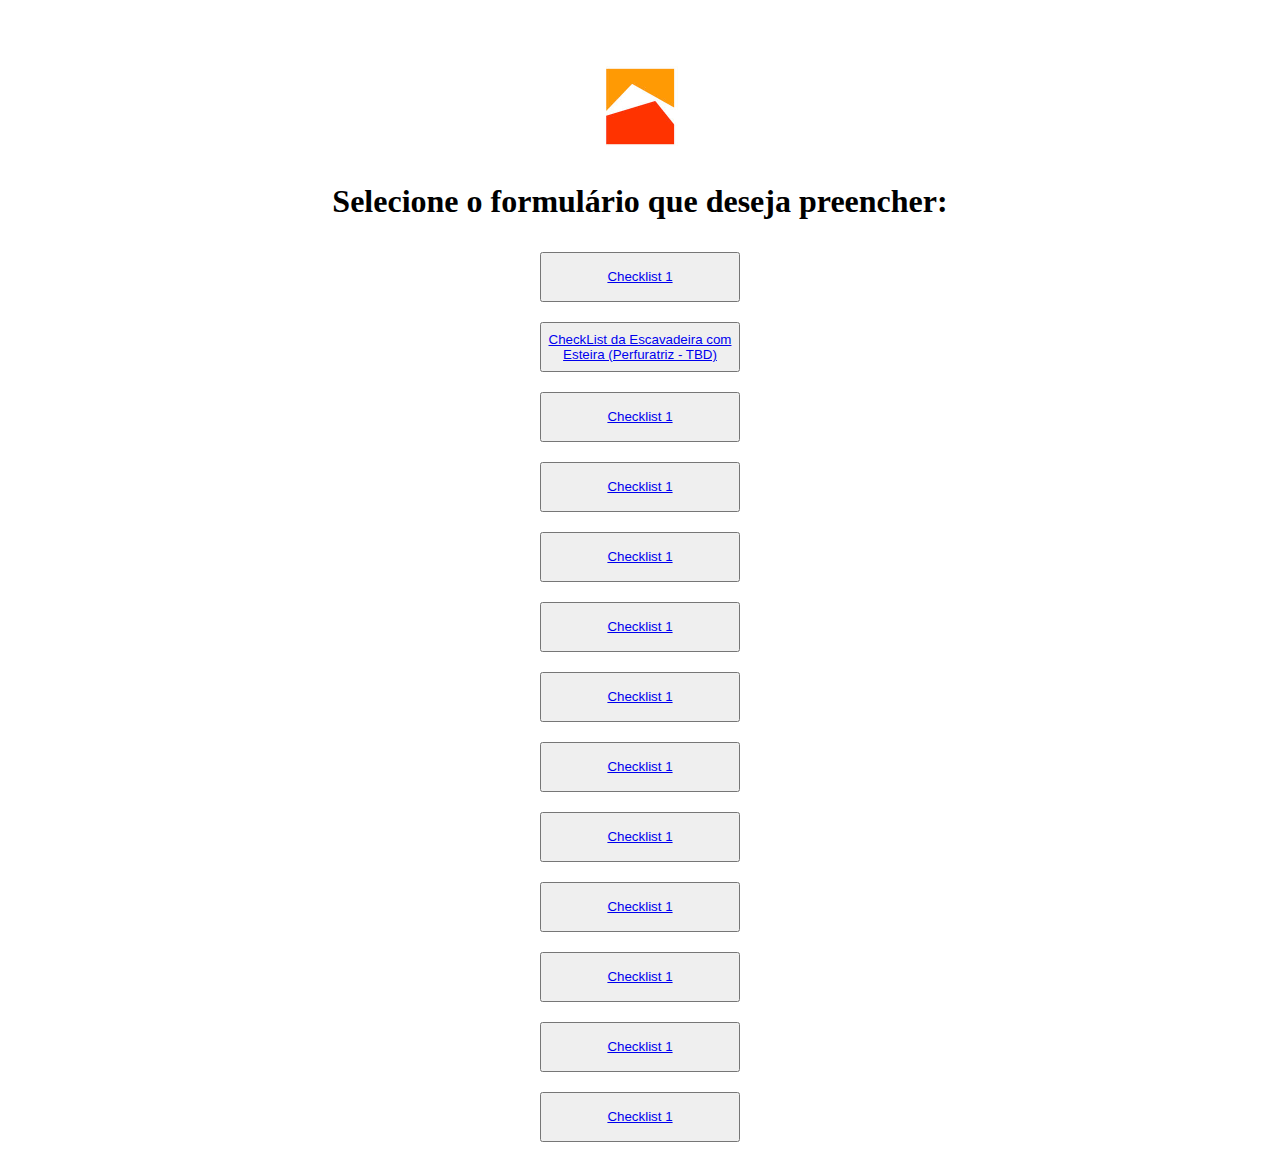
<file: index.html>
<!DOCTYPE html>
<html>
    <head>
        <title>Checklists de operação</title>
        <meta charset="UTF-8">
        <meta name="viewport" content="width=device-width, initial-scale=1.0">
        <link rel="stylesheet" type="text/css" href="styles.css">
    </head>
    <body>
        <div><img src="img.jpg"></div>

        <div>
         <h1>Selecione o formulário que deseja preencher:</h1>
        </div>
        <div>
         <div class="grid-item">
             <button name="Checklist 1" type="button"><a href="https://victorschettini.github.io/Checklists/Formularios/Checklist2.html" target="_self">Checklist 1</a></button>
         </div> 
         <div class="grid-item">
             <button name="CheckList da Escavadeira com Esteira (Perfuratriz - TBD)" type="button"><a href="https://victorschettini.github.io/Checklists/Formularios/Checklist2.html" target="_self">CheckList da Escavadeira com Esteira (Perfuratriz - TBD)</a></button>
         </div> 
         <div class="grid-item">
             <button name="Checklist 1" type="button"><a href="https://victorschettini.github.io/Checklists/Formularios/Checklist2.html" target="_self">Checklist 1</a></button>
         </div> 
         <div class="grid-item">
             <button name="Checklist 1" type="button"><a href="https://victorschettini.github.io/Checklists/Formularios/Checklist2.html" target="_self">Checklist 1</a></button>
         </div> 
         <div class="grid-item">
             <button name="Checklist 1" type="button"><a href="https://victorschettini.github.io/Checklists/Formularios/Checklist2.html" target="_self">Checklist 1</a></button>
         </div>  
         <div class="grid-item">
             <button name="Checklist 1" type="button"><a href="https://victorschettini.github.io/Checklists/Formularios/Checklist2.html" target="_self">Checklist 1</a></button>
         </div> 
         <div class="grid-item">
             <button name="Checklist 1" type="button"><a href="https://victorschettini.github.io/Checklists/Formularios/Checklist2.html" target="_self">Checklist 1</a></button>
         </div> 
         <div class="grid-item">
             <button name="Checklist 1" type="button"><a href="https://victorschettini.github.io/Checklists/Formularios/Checklist2.html" target="_self">Checklist 1</a></button>
         </div> 
         <div class="grid-item">
             <button name="Checklist 1" type="button"><a href="https://victorschettini.github.io/Checklists/Formularios/Checklist2.html" target="_self">Checklist 1</a></button>
         </div>  
         <div class="grid-item">
             <button name="Checklist 1" type="button"><a href="https://victorschettini.github.io/Checklists/Formularios/Checklist2.html" target="_self">Checklist 1</a></button>
         </div> 
         <div class="grid-item">
             <button name="Checklist 1" type="button"><a href="https://victorschettini.github.io/Checklists/Formularios/Checklist2.html" target="_self">Checklist 1</a></button>
         </div> 
         <div class="grid-item">
             <button name="Checklist 1" type="button"><a href="https://victorschettini.github.io/Checklists/Formularios/Checklist2.html" target="_self">Checklist 1</a></button>
         </div>  
        </div>
         <div class="grid-item">
             <button name="Checklist 1" type="button"><a href="https://victorschettini.github.io/Checklists/Formularios/Checklist2.html" target="_self">Checklist 1</a></button>
         </div> 
    </body>
</html>
</file>
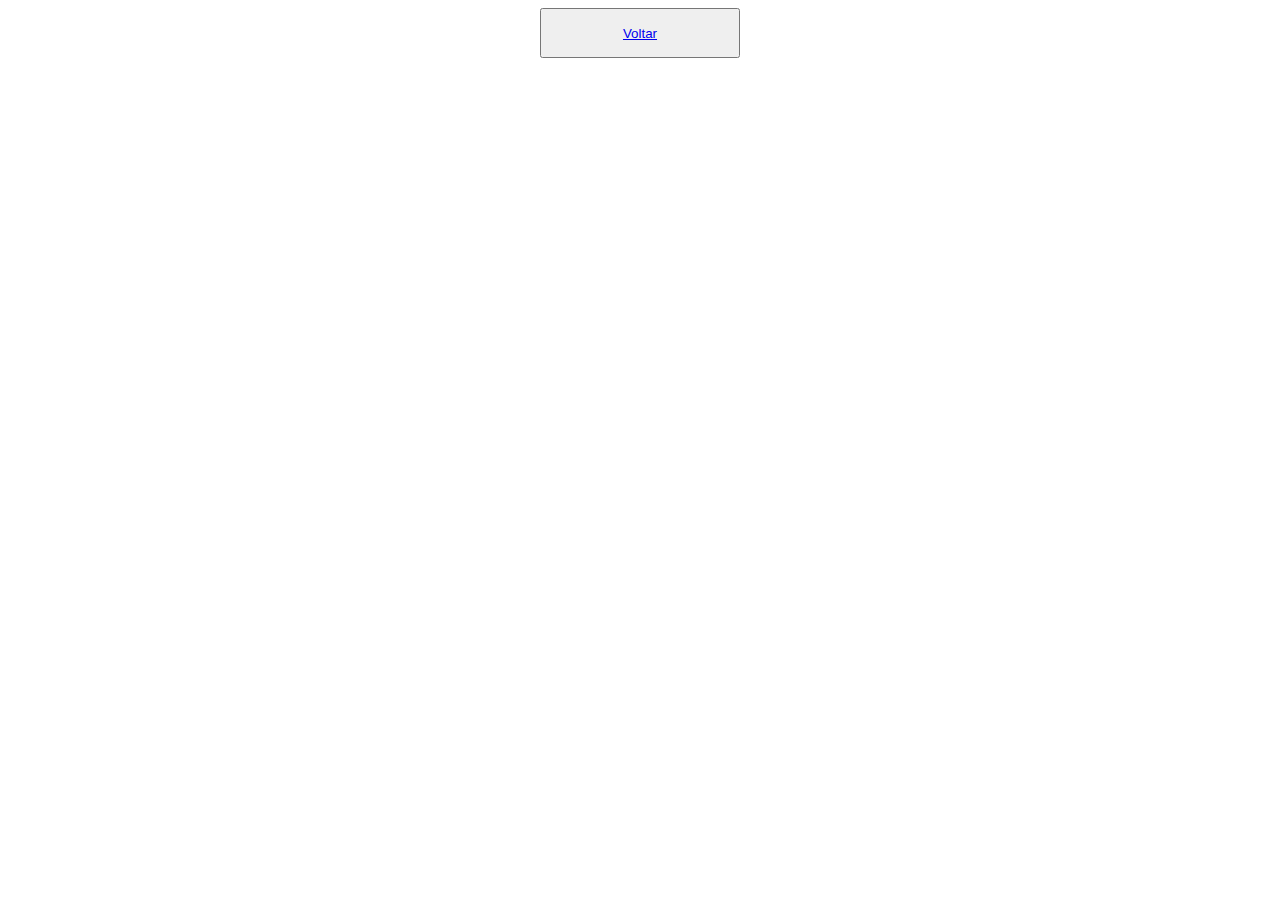
<file: Checklist2.html>
<!DOCTYPE html>
<html>
    <head>
        <title>Checklists 2</title>
        <meta charset="UTF-8">
        <meta name="viewport" content="width=device-width, initial-scale=1.0">
        <link rel="stylesheet" type="text/css" href="styles.css">
    </head>
    <body>
        <header>
            <div>
             <button name="Checklist 1" type="button"><a href="https://victorschettini.github.io/Checklists/" target="_self">Voltar</a></button>
         </div>  
        </header>
    </body>
</file>
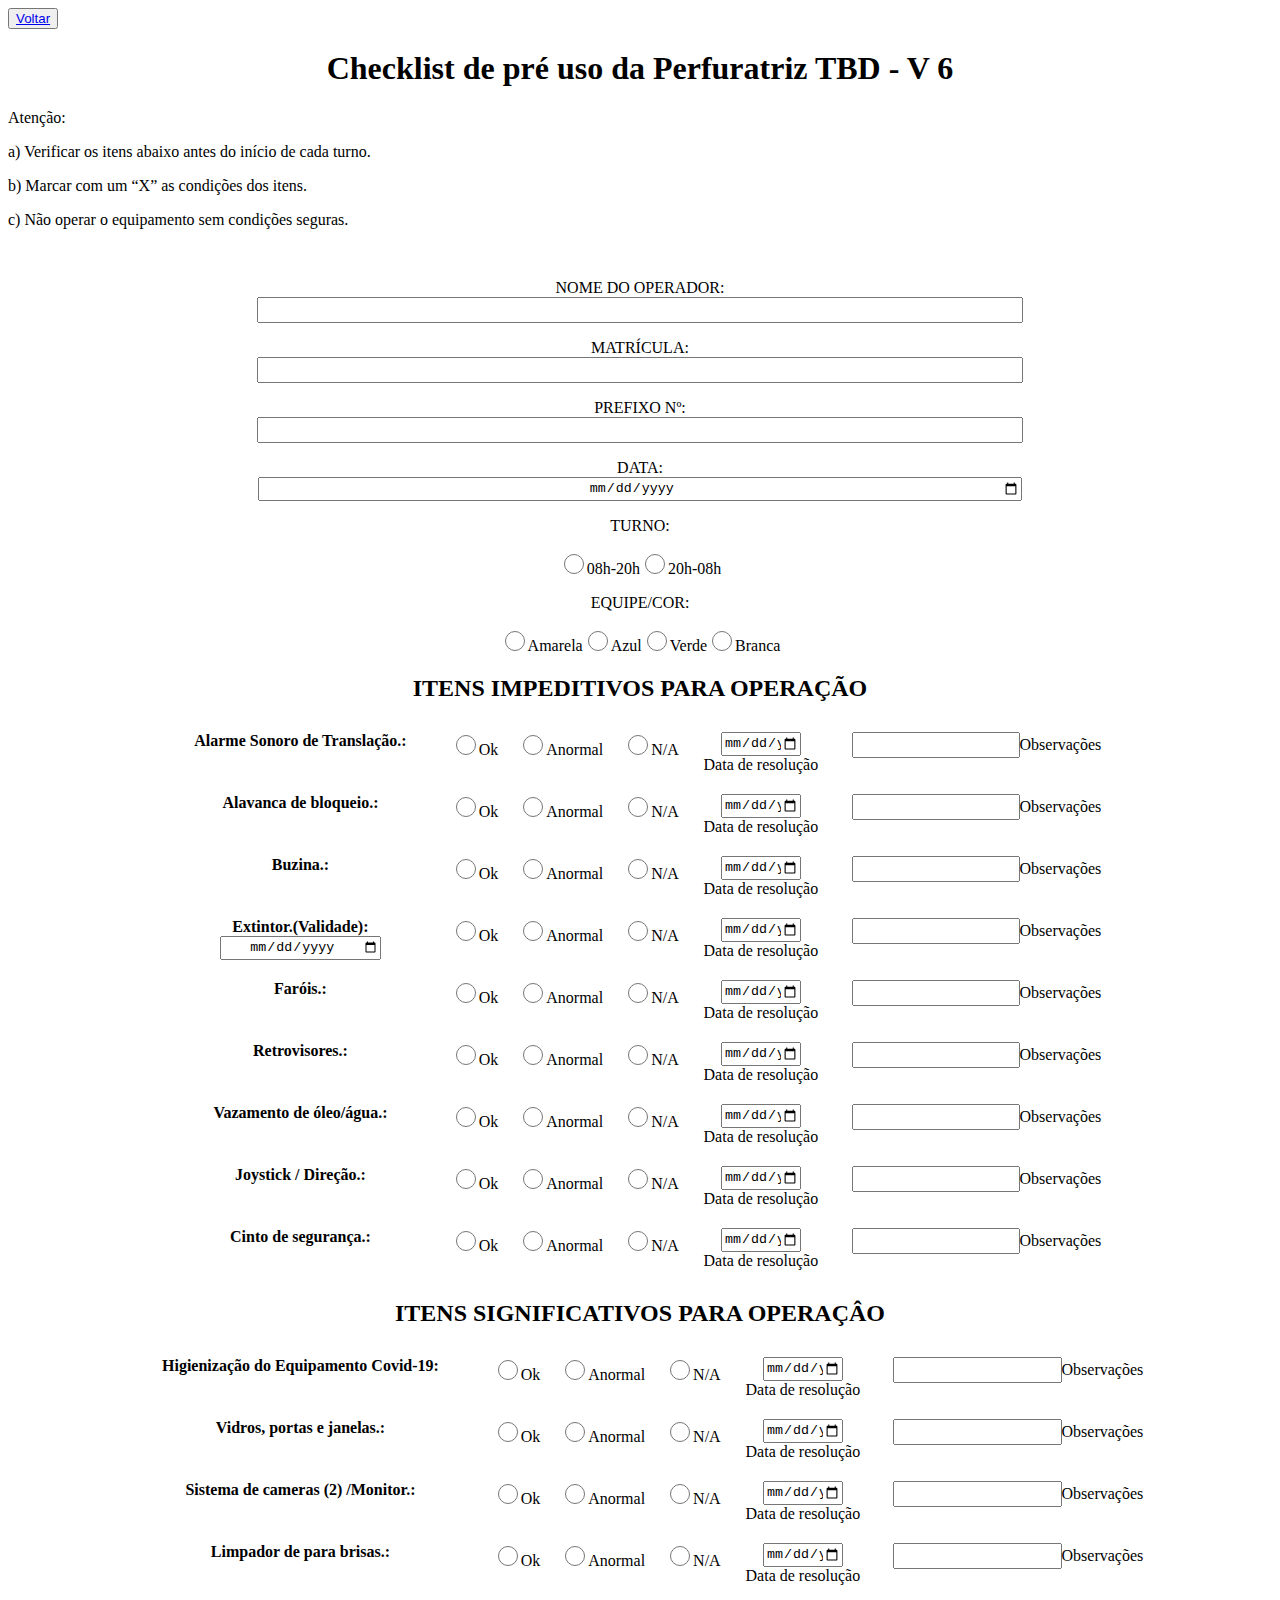
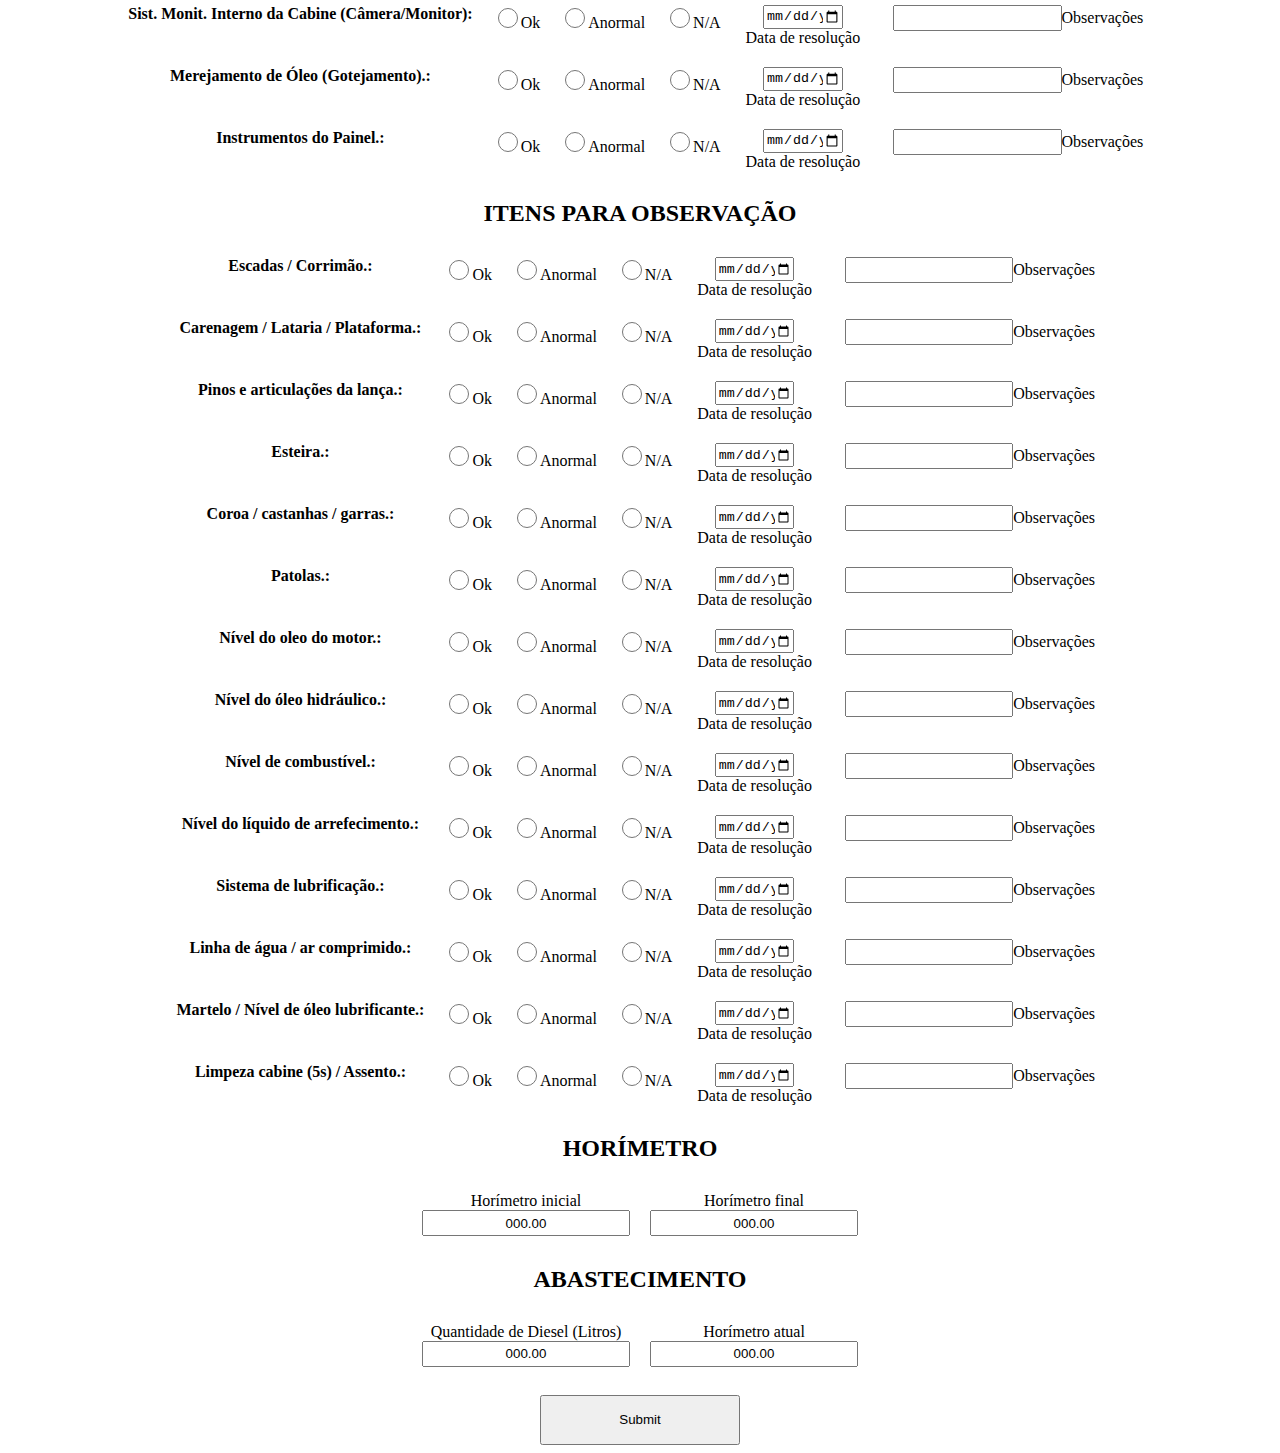
<file: Formularios/Checklist2.html>
<!DOCTYPE html>
<html>
    <head>
        <title>Checklists 2</title>
        <meta charset="UTF-8">
        <meta name="viewport" content="width=device-width, initial-scale=1.0">
        <link rel="stylesheet" type="text/css" href="styles2.css">
    </head>
    <body>
        <header>
            <div>
             <button name="Checklist 1" type="button"><a href="https://victorschettini.github.io/Checklists/" target="_self">Voltar</a></button>
         </div>
        </header>
         <h1 style="text-align: center;">Checklist de pré uso da Perfuratriz TBD - V 6</h1>
         <p>Atenção:</p>    
         <p>a)   Verificar os itens abaixo antes do início de cada turno.</p>
         <p>b)   Marcar com um “X” as condições dos itens.</p>
         <p>c)   Não operar o equipamento sem condições seguras.</p><br>

        <form action="https://formspree.io/**victorhugobritoschettini@gmail.com**" method="POST">
            <div>
            <div>
            <p>NOME DO OPERADOR:<br>
            <input type="text" name=""></div>
            <div>
            <p>MATRÍCULA:<br>
            <input type="text" name=""></div>
            <div>
            <p>PREFIXO Nº:<br>
            <input type="text" name=""></div>
            <div>
            <p>DATA:<br>
            <input type="date" name="">
            </div>
            <div>
            <p>TURNO:<br>
            <div class="options">
            <div><input type="radio" class="option1" name="TURNO" value="820">08h-20h</div>
            <div><input type="radio" class="option1"  name="TURNO" value="208">20h-08h</div>
            </div>
            <div>
            <p>EQUIPE/COR:<br>
            <div class="optionss">
            <div><input type="radio" class="option1" name="EQUIPE/COR" value="Amarela">Amarela</div>
            <div><input type="radio" class="option1" name="EQUIPE/COR" value="Azul">Azul</div>
            <div><input type="radio" class="option1" name="EQUIPE/COR" value="Verde">Verde</div>
            <div><input type="radio" class="option1" name="EQUIPE/COR" value="Branca">Branca</div>
            </div>
            </div>


            <div>
                <h2>ITENS IMPEDITIVOS PARA OPERAÇÃO</h2>
                    <div class="option" id="IMPEDITIVOS">
                        <div class="option1"><b>Alarme Sonoro de Translação.:</b></div>
                        <div class="option1"><input type="radio" name="Alarme Sonoro de Translação." value="OK">Ok</div>
                        <div class="option1"><input type="radio" name="Alarme Sonoro de Translação." value="Anormal">Anormal</div>
                        <div class="option1"><input type="radio" name="Alarme Sonoro de Translação." value="N/A">N/A</div>
                        <div class="option1"><input type="date" value="Data"><br>Data de resolução</div>
                        <div class="option1"><input type="text" name="Observações">Observações</div>

                        <div class="option1"><b>Alavanca  de bloqueio.:</b></div>
                        <div class="option1"><input type="radio" name="Alavanca de bloqueio." value="OK">Ok</div>
                        <div class="option1"><input type="radio" name="Alavanca de bloqueio." value="Anormal">Anormal</div>
                        <div class="option1"><input type="radio" name="Alavanca de bloqueio." value="N/A">N/A</div>
                        <div class="option1"><input type="date" value="Data"><br>Data de resolução</div>
                        <div class="option1"><input type="text" name="Observações">Observações</div>

                        <div class="option1"><b>Buzina.:</b></div>
                        <div class="option1"><input type="radio" name="Buzina." value="OK">Ok</div>
                        <div class="option1"><input type="radio" name="Buzina." value="Anormal">Anormal</div>
                        <div class="option1"><input type="radio" name="Buzina." value="N/A">N/A</div>
                        <div class="option1"><input type="date" value="Data"><br>Data de resolução</div>
                        <div class="option1"><input type="text" name="Observações">Observações</div>

                        <div class="option1"><b>Extintor.(Validade):</b><input type="date" value="Data"></div>
                        <div class="option1"><input type="radio" name="Extintor" value="OK">Ok</div>
                        <div class="option1"><input type="radio" name="Extintor" value="Anormal">Anormal</div>
                        <div class="option1"><input type="radio" name="Extintor" value="N/A">N/A</div>
                        <div class="option1"><input type="date" value="Data"><br>Data de resolução</div>
                        <div class="option1"><input type="text" name="Observações">Observações</div>

                        <div class="option1"><b>Faróis.:</b></div>
                        <div class="option1"><input type="radio" name="Faróis" value="OK">Ok</div>
                        <div class="option1"><input type="radio" name="Faróis" value="Anormal">Anormal</div>
                        <div class="option1"><input type="radio" name="Faróis" value="N/A">N/A</div>
                        <div class="option1"><input type="date" value="Data"><br>Data de resolução</div>
                        <div class="option1"><input type="text" name="Observações">Observações</div>

                        <div class="option1"><b>Retrovisores.:</b></div>
                        <div class="option1"><input type="radio" name="Retrovisores" value="OK">Ok</div>
                        <div class="option1"><input type="radio" name="Retrovisores" value="Anormal">Anormal</div>
                        <div class="option1"><input type="radio" name="Retrovisores" value="N/A">N/A</div>
                        <div class="option1"><input type="date" value="Data"><br>Data de resolução</div>
                        <div class="option1"><input type="text" name="Observações">Observações</div>

                        <div class="option1"><b>Vazamento de óleo/água.:</b></div>
                        <div class="option1"><input type="radio" name="Vazamento de óleo/água" value="OK">Ok</div>
                        <div class="option1"><input type="radio" name="Vazamento de óleo/água" value="Anormal">Anormal</div>
                        <div class="option1"><input type="radio" name="Vazamento de óleo/água" value="N/A">N/A</div>
                        <div class="option1"><input type="date" value="Data"><br>Data de resolução</div>
                        <div class="option1"><input type="text" name="Observações">Observações</div>

                        <div class="option1"><b>Joystick / Direção.:</b></div>
                        <div class="option1"><input type="radio" name="Joystick / Direção" value="OK">Ok</div>
                        <div class="option1"><input type="radio" name="Joystick / Direção" value="Anormal">Anormal</div>
                        <div class="option1"><input type="radio" name="Joystick / Direção" value="N/A">N/A</div>
                        <div class="option1"><input type="date" value="Data"><br>Data de resolução</div>
                        <div class="option1"><input type="text" name="Observações">Observações</div>

                        <div class="option1"><b>Cinto de segurança.:</b></div>
                        <div class="option1"><input type="radio" name="Cinto de segurança" value="OK">Ok</div>
                        <div class="option1"><input type="radio" name="Cinto de segurança" value="Anormal">Anormal</div>
                        <div class="option1"><input type="radio" name="Cinto de segurança" value="N/A">N/A</div>
                        <div class="option1"><input type="date" value="Data"><br>Data de resolução</div>
                        <div class="option1"><input type="text" name="Observações">Observações</div>
                    </div>



                    
                    





                        

                        
                        
                            
                       
                        
                


	



                    



            </div>

            <div>
            <h2>ITENS SIGNIFICATIVOS PARA OPERAÇÂO</h2>
		<div class="option" id="SIGNIFICATIVOS">
                        <div class="option1"><b>Higienização do Equipamento Covid-19:</b></div>
                        <div class="option1"><input type="radio" name="Higienização do Equipamento Covid-19" value="OK">Ok</div>
                        <div class="option1"><input type="radio" name="Higienização do Equipamento Covid-19" value="Anormal">Anormal</div>
                        <div class="option1"><input type="radio" name="Higienização do Equipamento Covid-19" value="N/A">N/A</div>
                        <div class="option1"><input type="date" value="Data"><br>Data de resolução</div>
                        <div class="option1"><input type="text" name="Observações">Observações</div>

                        <div class="option1"><b>Vidros, portas e janelas.:</b></div>
                        <div class="option1"><input type="radio" name="Vidros, portas e janelas." value="OK">Ok</div>
                        <div class="option1"><input type="radio" name="Vidros, portas e janelas." value="Anormal">Anormal</div>
                        <div class="option1"><input type="radio" name="Vidros, portas e janelas." value="N/A">N/A</div>
                        <div class="option1"><input type="date" value="Data"><br>Data de resolução</div>
                        <div class="option1"><input type="text" name="Observações">Observações</div>

                        <div class="option1"><b>Sistema de cameras (2) /Monitor.:</b></div>
                        <div class="option1"><input type="radio" name="Sistema de cameras (2) /Monitor." value="OK">Ok</div>
                        <div class="option1"><input type="radio" name="Sistema de cameras (2) /Monitor." value="Anormal">Anormal</div>
                        <div class="option1"><input type="radio" name="Sistema de cameras (2) /Monitor." value="N/A">N/A</div>
                        <div class="option1"><input type="date" value="Data"><br>Data de resolução</div>
                        <div class="option1"><input type="text" name="Observações">Observações</div>

                        <div class="option1"><b>Limpador de para brisas.:</b></div>
                        <div class="option1"><input type="radio" name="Limpador de para brisas." value="OK">Ok</div>
                        <div class="option1"><input type="radio" name="Limpador de para brisas." value="Anormal">Anormal</div>
                        <div class="option1"><input type="radio" name="Limpador de para brisas." value="N/A">N/A</div>
                        <div class="option1"><input type="date" value="Data"><br>Data de resolução</div>
                        <div class="option1"><input type="text" name="Observações">Observações</div>

                        <div class="option1"><b>Sist. Monit. Interno da Cabine (Câmera/Monitor):</b></div>
                        <div class="option1"><input type="radio" name="Sist. Monit. Interno da Cabine (Câmera/Monitor)" value="OK">Ok</div>
                        <div class="option1"><input type="radio" name="Sist. Monit. Interno da Cabine (Câmera/Monitor)" value="Anormal">Anormal</div>
                        <div class="option1"><input type="radio" name="Sist. Monit. Interno da Cabine (Câmera/Monitor)" value="N/A">N/A</div>
                        <div class="option1"><input type="date" value="Data"><br>Data de resolução</div>
                        <div class="option1"><input type="text" name="Observações">Observações</div>

                        <div class="option1"><b>Merejamento de Óleo (Gotejamento).:</b></div>
                        <div class="option1"><input type="radio" name="Merejamento de Óleo (Gotejamento)." value="OK">Ok</div>
                        <div class="option1"><input type="radio" name="Merejamento de Óleo (Gotejamento)." value="Anormal">Anormal</div>
                        <div class="option1"><input type="radio" name="Merejamento de Óleo (Gotejamento)." value="N/A">N/A</div>
                        <div class="option1"><input type="date" value="Data"><br>Data de resolução</div>
                        <div class="option1"><input type="text" name="Observações">Observações</div>

                        <div class="option1"><b>Instrumentos do Painel.:</b></div>
                        <div class="option1"><input type="radio" name="Instrumentos do Painel." value="OK">Ok</div>
                        <div class="option1"><input type="radio" name="Instrumentos do Painel." value="Anormal">Anormal</div>
                        <div class="option1"><input type="radio" name="Instrumentos do Painel." value="N/A">N/A</div>
                        <div class="option1"><input type="date" value="Data"><br>Data de resolução</div>
                        <div class="option1"><input type="text" name="Observações">Observações</div>
                    </div>
            </div>












	




            <div>
            <h2>ITENS PARA OBSERVAÇÃO</h2>
		<div class="option" id="OBSERVAÇÃO">
                        <div class="option1"><b>Escadas / Corrimão.:</b></div>
                        <div class="option1"><input type="radio" name="Escadas / Corrimão." value="OK">Ok</div>
                        <div class="option1"><input type="radio" name="Escadas / Corrimão." value="Anormal">Anormal</div>
                        <div class="option1"><input type="radio" name="Escadas / Corrimão." value="N/A">N/A</div>
                        <div class="option1"><input type="date" value="Data"><br>Data de resolução</div>
                        <div class="option1"><input type="text" name="Observações">Observações</div>

                        <div class="option1"><b>Carenagem / Lataria / Plataforma.:</b></div>
                        <div class="option1"><input type="radio" name="Carenagem / Lataria / Plataforma." value="OK">Ok</div>
                        <div class="option1"><input type="radio" name="Carenagem / Lataria / Plataforma." value="Anormal">Anormal</div>
                        <div class="option1"><input type="radio" name="Carenagem / Lataria / Plataforma." value="N/A">N/A</div>
                        <div class="option1"><input type="date" value="Data"><br>Data de resolução</div>
                        <div class="option1"><input type="text" name="Observações">Observações</div>

                        <div class="option1"><b>Pinos e articulações da lança.:</b></div>
                        <div class="option1"><input type="radio" name="Pinos e articulações da lança." value="OK">Ok</div>
                        <div class="option1"><input type="radio" name="Pinos e articulações da lança." value="Anormal">Anormal</div>
                        <div class="option1"><input type="radio" name="Pinos e articulações da lança." value="N/A">N/A</div>
                        <div class="option1"><input type="date" value="Data"><br>Data de resolução</div>
                        <div class="option1"><input type="text" name="Observações">Observações</div>

                        <div class="option1"><b>Esteira.:</b></div>
                        <div class="option1"><input type="radio" name="Esteira." value="OK">Ok</div>
                        <div class="option1"><input type="radio" name="Esteira." value="Anormal">Anormal</div>
                        <div class="option1"><input type="radio" name="Esteira." value="N/A">N/A</div>
                        <div class="option1"><input type="date" value="Data"><br>Data de resolução</div>
                        <div class="option1"><input type="text" name="Observações">Observações</div>

                        <div class="option1"><b>Coroa / castanhas / garras.:</b></div>
                        <div class="option1"><input type="radio" name="Coroa / castanhas / garras." value="OK">Ok</div>
                        <div class="option1"><input type="radio" name="Coroa / castanhas / garras." value="Anormal">Anormal</div>
                        <div class="option1"><input type="radio" name="Coroa / castanhas / garras." value="N/A">N/A</div>
                        <div class="option1"><input type="date" value="Data"><br>Data de resolução</div>
                        <div class="option1"><input type="text" name="Observações">Observações</div>

                        <div class="option1"><b>Patolas.:</b></div>
                        <div class="option1"><input type="radio" name="Patolas." value="OK">Ok</div>
                        <div class="option1"><input type="radio" name="Patolas." value="Anormal">Anormal</div>
                        <div class="option1"><input type="radio" name="Patolas." value="N/A">N/A</div>
                        <div class="option1"><input type="date" value="Data"><br>Data de resolução</div>
                        <div class="option1"><input type="text" name="Observações">Observações</div>

                        <div class="option1"><b>Nível do oleo do motor.:</b></div>
                        <div class="option1"><input type="radio" name="Nível do oleo do motor." value="OK">Ok</div>
                        <div class="option1"><input type="radio" name="Nível do oleo do motor." value="Anormal">Anormal</div>
                        <div class="option1"><input type="radio" name="Nível do oleo do motor." value="N/A">N/A</div>
                        <div class="option1"><input type="date" value="Data"><br>Data de resolução</div>
                        <div class="option1"><input type="text" name="Observações">Observações</div>

			<div class="option1"><b>Nível do óleo hidráulico.:</b></div>
                        <div class="option1"><input type="radio" name="Nível do óleo hidráulico." value="OK">Ok</div>
                        <div class="option1"><input type="radio" name="Nível do óleo hidráulico." value="Anormal">Anormal</div>
                        <div class="option1"><input type="radio" name="Nível do óleo hidráulico." value="N/A">N/A</div>
                        <div class="option1"><input type="date" value="Data"><br>Data de resolução</div>
                        <div class="option1"><input type="text" name="Observações">Observações</div>

                        <div class="option1"><b>Nível de combustível.:</b></div>
                        <div class="option1"><input type="radio" name="Nível de combustível." value="OK">Ok</div>
                        <div class="option1"><input type="radio" name="Nível de combustível." value="Anormal">Anormal</div>
                        <div class="option1"><input type="radio" name="Nível de combustível." value="N/A">N/A</div>
                        <div class="option1"><input type="date" value="Data"><br>Data de resolução</div>
                        <div class="option1"><input type="text" name="Observações">Observações</div>

                        <div class="option1"><b>Nível do líquido de arrefecimento.:</b></div>
                        <div class="option1"><input type="radio" name="Nível do líquido de arrefecimento." value="OK">Ok</div>
                        <div class="option1"><input type="radio" name="Nível do líquido de arrefecimento." value="Anormal">Anormal</div>
                        <div class="option1"><input type="radio" name="Nível do líquido de arrefecimento." value="N/A">N/A</div>
                        <div class="option1"><input type="date" value="Data"><br>Data de resolução</div>
                        <div class="option1"><input type="text" name="Observações">Observações</div>

                        <div class="option1"><b>Sistema de lubrificação.:</b></div>
                        <div class="option1"><input type="radio" name="Sistema de lubrificação." value="OK">Ok</div>
                        <div class="option1"><input type="radio" name="Sistema de lubrificação." value="Anormal">Anormal</div>
                        <div class="option1"><input type="radio" name="Sistema de lubrificação." value="N/A">N/A</div>
                        <div class="option1"><input type="date" value="Data"><br>Data de resolução</div>
                        <div class="option1"><input type="text" name="Observações">Observações</div>

                        <div class="option1"><b>Linha de água / ar comprimido.:</b></div>
                        <div class="option1"><input type="radio" name="Linha de água / ar comprimido." value="OK">Ok</div>
                        <div class="option1"><input type="radio" name="Linha de água / ar comprimido." value="Anormal">Anormal</div>
                        <div class="option1"><input type="radio" name="Linha de água / ar comprimido." value="N/A">N/A</div>
                        <div class="option1"><input type="date" value="Data"><br>Data de resolução</div>
                        <div class="option1"><input type="text" name="Observações">Observações</div>

                        <div class="option1"><b>Martelo / Nível de óleo lubrificante.:</b></div>
                        <div class="option1"><input type="radio" name="Martelo / Nível de óleo lubrificante." value="OK">Ok</div>
                        <div class="option1"><input type="radio" name="Martelo / Nível de óleo lubrificante." value="Anormal">Anormal</div>
                        <div class="option1"><input type="radio" name="Martelo / Nível de óleo lubrificante." value="N/A">N/A</div>
                        <div class="option1"><input type="date" value="Data"><br>Data de resolução</div>
                        <div class="option1"><input type="text" name="Observações">Observações</div>

                        <div class="option1"><b>Limpeza cabine (5s) / Assento.:</b></div>
                        <div class="option1"><input type="radio" name="Limpeza cabine (5s) / Assento." value="OK">Ok</div>
                        <div class="option1"><input type="radio" name="Limpeza cabine (5s) / Assento." value="Anormal">Anormal</div>
                        <div class="option1"><input type="radio" name="Limpeza cabine (5s) / Assento." value="N/A">N/A</div>
                        <div class="option1"><input type="date" value="Data"><br>Data de resolução</div>
                        <div class="option1"><input type="text" name="Observações">Observações</div>
                    </div>	
            </div>


            <div>
            <h2>HORÍMETRO</h2>
		<div class="options" id="HORÍMETRO">
                        <div class="option1">Horímetro inicial<br><input type="decimal" name="HORÍMETRO inicial" value="000.00"></div>
                        <div class="option1">Horímetro final<br><input type="decimal" name="HORÍMETRO final" value="000.00"></div></div>

            <h2>ABASTECIMENTO</h2>
		<div class="options" id="ABASTECIMENTO">
                        <div class="option1">Quantidade de Diesel (Litros)<br><input type="decimal" name="ABASTECIMENTO" value="000.00"></div>
                        <div class="option1">Horímetro atual<br><input type="decimal" name="HORÍMETRO" value="000.00"></div></div>


           
            </div><br>


		




            
			<button id="button" type="button" onclick="displayRadioValue()">
                        Submit
                    </button>
                    
                    <div id="result"></div>
		    <!--<input type="submit" value="send email">-->
           
        <script type="text/javascript" src="./script.js"></script>
            <!--<input type="submit" value="Send">-->
        </form>
	

    </body>
</file>
<file: styles.css>
body {
    text-align: center;
}
img{
    width: 100px;
    height: 100px;
    margin-top: 50px;
}
.grid-container{
    display: inline-grid;
    grid-template-columns: auto auto;
}
.grid-item{
    padding: 10px 20px;
}
button{
    width: 200px;
    height: 50px;
}
p{
    text-align: center;
}

        
/*#container-imagem {
    position: center;
    height: 100vh;
    width: 100vw;
    background: url('img.jpg');
    background-size: cover;
}*/
</file>
<file: Formularios/styles2.css>
form{
    text-align: center;
}
input{
     width:  60%;
     height:  20px;
     text-align: center;
}
.option{
    display: inline-grid;
    grid-template-columns: auto auto auto auto auto auto;
    text-align: center;
}
.options{
    display: inline-grid;
    grid-template-columns: auto auto;
    text-align: center;
}
.optionss{
    display: inline-grid;
    grid-template-columns: auto auto auto auto;
}
.option1{
    padding: 10px 10px;
}
input[type=radio]{
    border: 0px;
    width: 20px;
    height: 20px;
}
.option1{
    padding: 10px 10px;
}
#button{
    width: 200px;
    height: 50px;
}
input[type=decimal]{
    width: 200px;
    height: 20px;
}
</file>
